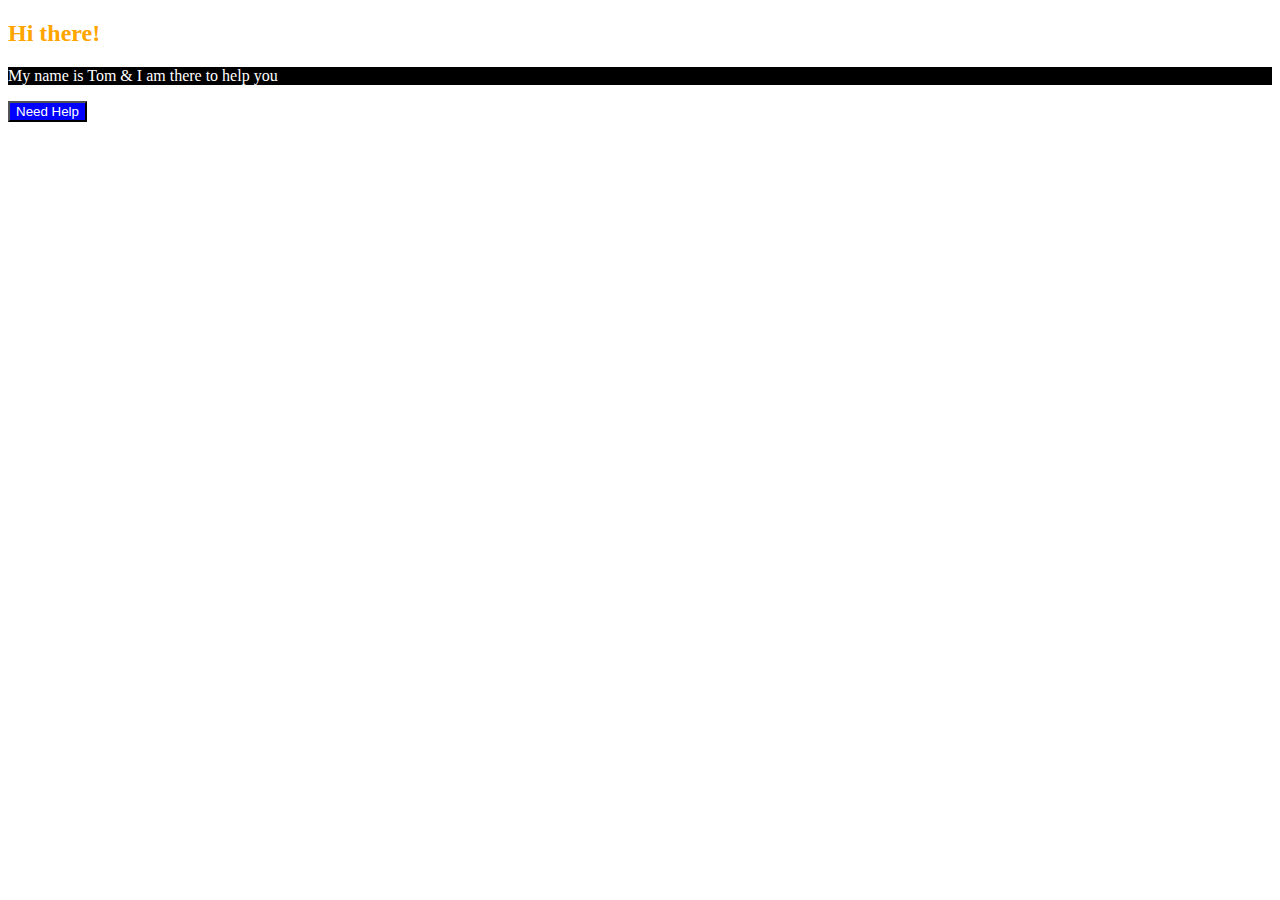
<file: First.html>
<!DOCTYPE html>
<html lang="en">
<head>
    <link rel="stylesheet" href="First.css">
    <meta charset="UTF-8">
    <meta name="viewport" content="width=device-width, initial-scale=1.0">
    <title>Document</title>
</head>
<body>
   <h2>Hi there!</h2>
   <p>My name is Tom & I am there to help you</p>
   <button>Need Help</button>
</body>
</html>
</file>
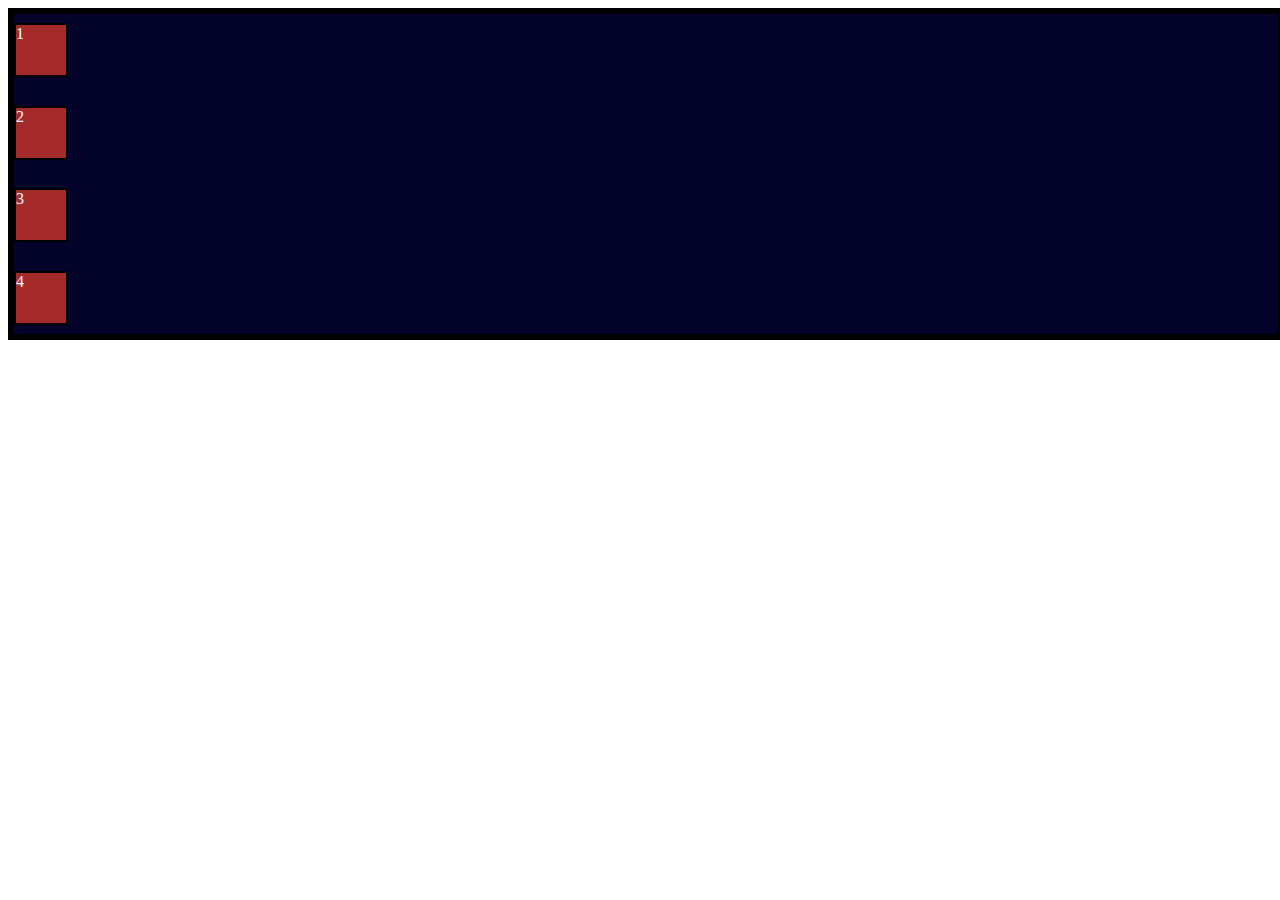
<file: flex.html>
<!DOCTYPE html>
<html lang="en">
<head>
    <meta charset="UTF-8">
    <meta name="viewport" content="width=device-width, initial-scale=1.0">
    <title>flexbox</title>
    <link rel="stylesheet" href="flex.css">
</head>
<body>
    <div class="flex-container">
        <div class="flex-item1">1</div>
        <div class="flex-item2">2</div>
        <div class="flex-item3">3</div>
        <div class="flex-item4">4</div>
    </div>    
</body>
</html>
</file>
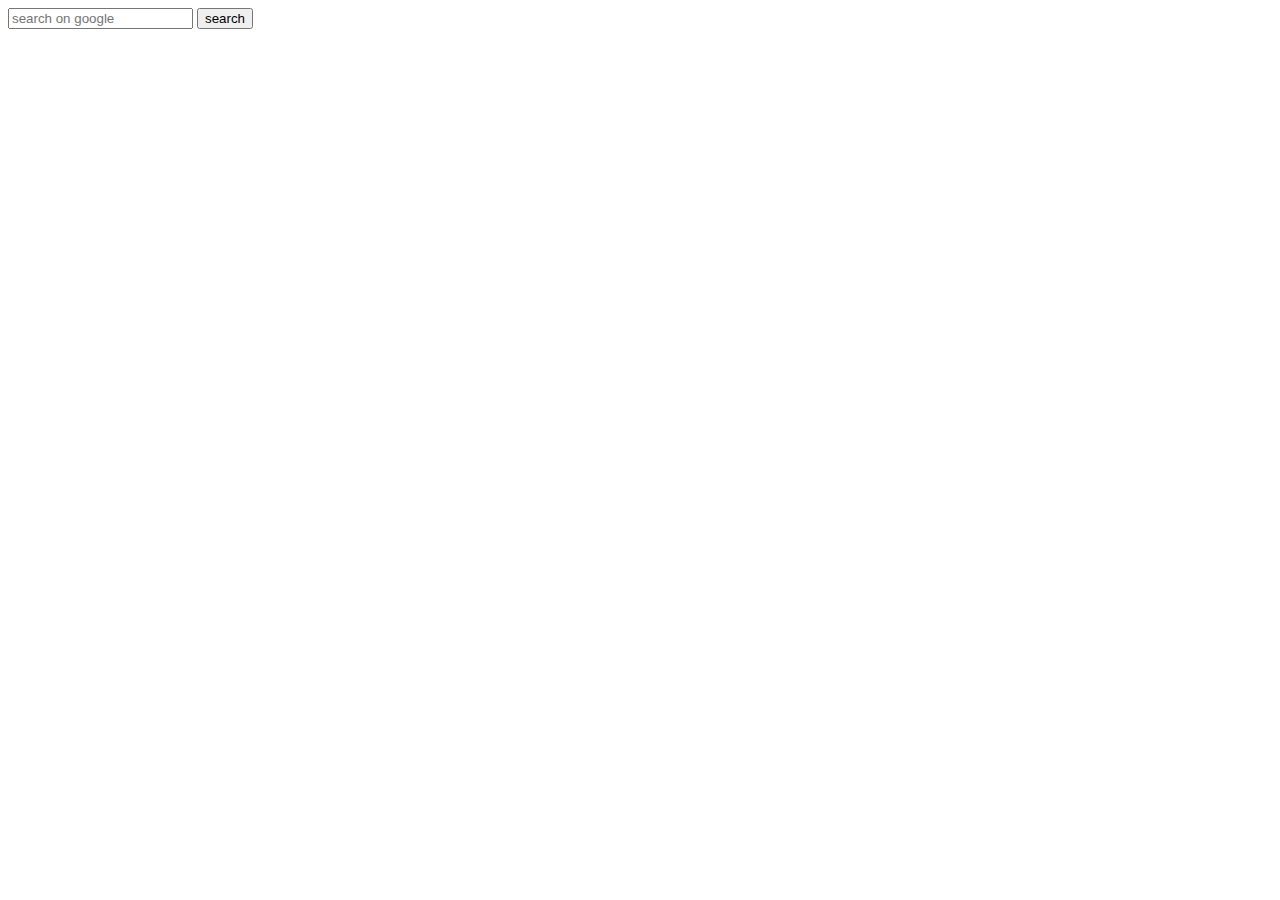
<file: Form.html>
<!DOCTYPE html>
<html lang="en">
<head>
   <meta charset="UTF-8">
   <meta name="viewport" content="width=device-width, initial-scale=1.0">
   <title>Table</title>
</head>
<body>
   <form action="https://www.google.com/search">
   <input type="text" name="q" placeholder="search on google">
   <button>search</button>
</form>
</body>
</html>
</file>
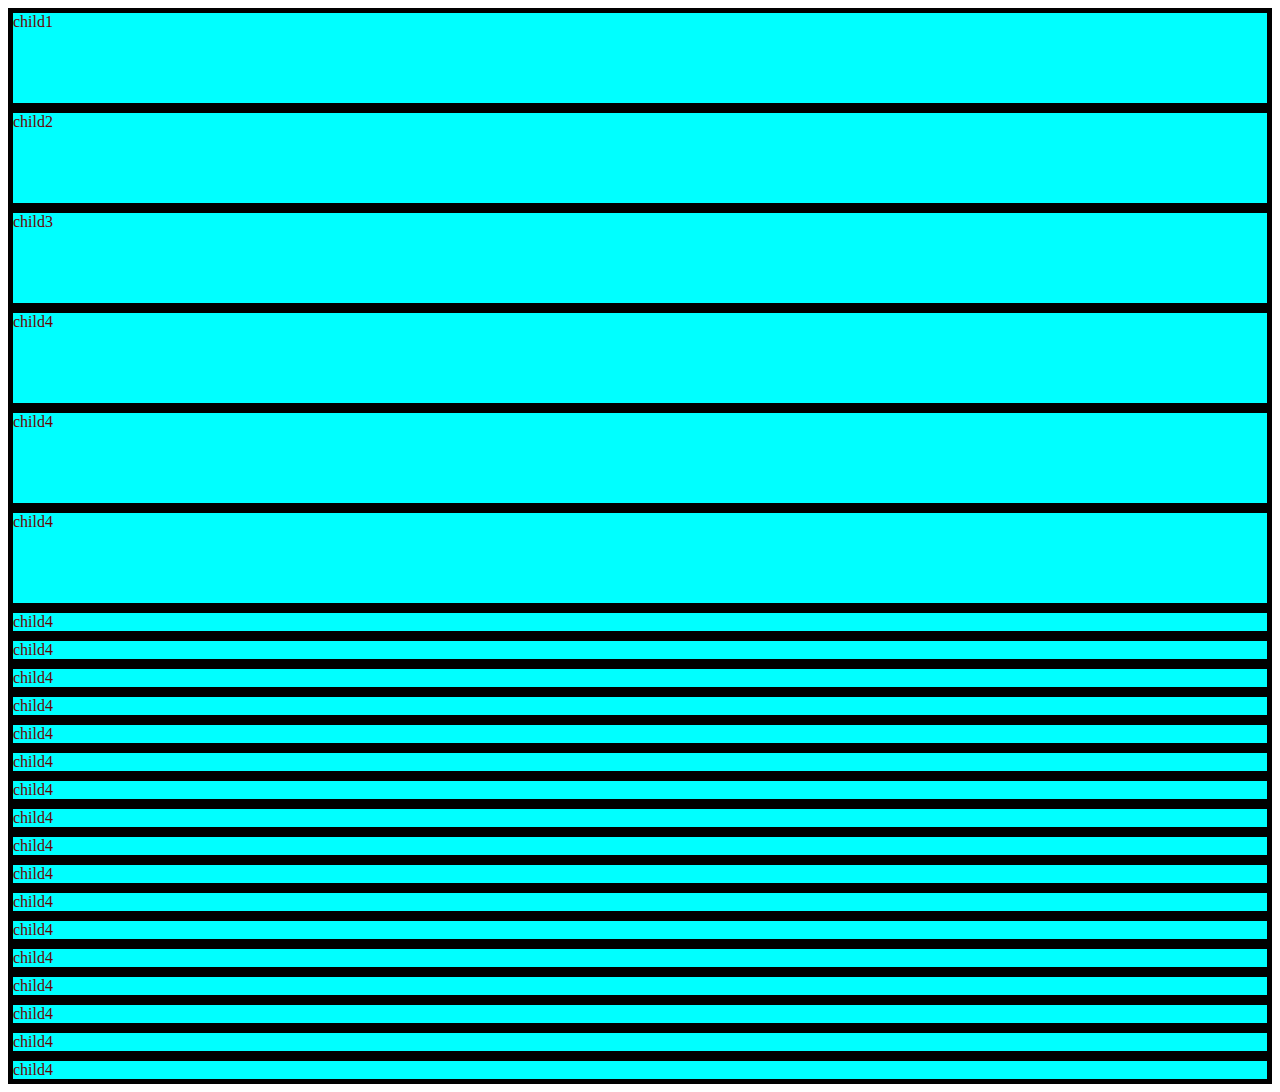
<file: grid.html>
<!DOCTYPE html>
<html lang="en">
<head>
    <meta charset="UTF-8">
    <meta name="viewport" content="width=device-width, initial-scale=1.0">
    <title>Grid</title>
    <link rel="stylesheet" href="grid.css">
</head>
<body>
    <div class="parent">
        <div class="child1">child1</div>
        <div class="child2">child2</div>
        <div class="child3">child3</div>
        <div class="child4">child4</div>
        <div class="child4">child4</div>
        <div class="child4">child4</div>
        <div class="child4">child4</div>
        <div class="child4">child4</div>
        <div class="child4">child4</div>
        <div class="child4">child4</div>
        <div class="child4">child4</div>
        <div class="child4">child4</div>
        <div class="child4">child4</div>
        <div class="child4">child4</div>
        <div class="child4">child4</div>
        <div class="child4">child4</div>
        <div class="child4">child4</div>
        <div class="child4">child4</div>
        <div class="child4">child4</div>
        <div class="child4">child4</div>
        <div class="child4">child4</div>
        <div class="child4">child4</div>
        <div class="child4">child4</div>
    </div>
</body>
</html>
</file>
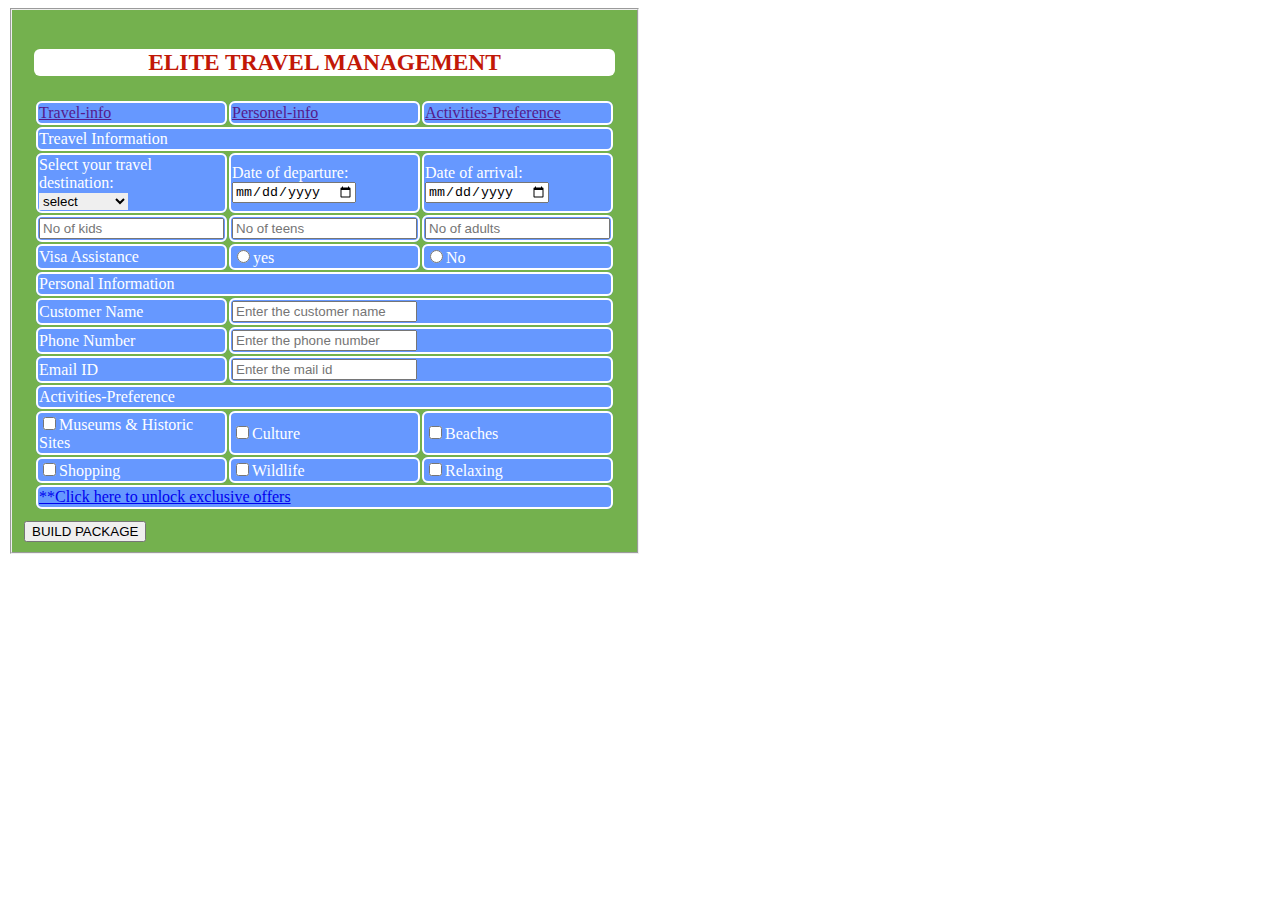
<file: Practice.html>
<!DOCTYPE html>
<html lang="en">
  <head>
    <link rel="stylesheet" href="style.css" />

    <meta charset="UTF-8" />
    <meta name="viewport" content="width=device-width, initial-scale=1.0" />
    <title>Elite Travel Management</title>
    
  </head>
  <body> 
    <fieldset class="field">
    <div class="main_container">
      <div class="img"></div>
      <div class="form_container">
        <div class="heading"><h3>ELITE TRAVEL MANAGEMENT</h3></div>
        <div class="from_table">
          <form action="">
            <table class="border">
              <tr>
                  <td><a href="">Travel-info</a></td>
                  <td><a href="">Personel-info</a></td>
                  <td><a href="">Activities-Preference</a></td>
            </tr>
            <tr>
                <td colspan="3">Treavel Information</td>
            </tr>
            <tr>
                <td>Select your travel destination: <br><select name="" id="destination">
                    <option value="">select</option>
                    <option value="">London</option>
                    <option value="">Canada</option>
                    <option value="">Mauritius</option>
                    <option value="">Switzerland</option>
                </select></td>
                <td>Date of departure: <br><input type="date" name="" id="dateofdeparture"></td>
                <td>Date of arrival: <br><input type="date" name="" id="dateofarrival"></td>
                <tr>
                    <td><input type="text" placeholder="No of kids"></td>
                    <td><input type="text" placeholder="No of teens"></td>
                    <td><input type="text" placeholder="No of adults"></td>

                </tr>
                <tr>
                    <td>Visa Assistance</td>
                    <td> <input type="radio" name="radio" id="assistance">yes</td>
                    <td> <input type="radio" name="radio" id="assistance">No</td>
                    
                </tr>
                <tr>
                    <td  colspan="3">Personal Information</td>
                </tr>
                <tr>
                    <td>Customer Name</td>
                    <td  colspan="2"><input type="text" placeholder="Enter the customer name"></td>
                </tr>
                <tr>
                    <td>Phone Number</td>
                    <td colspan="2"><input type="tel" name="" id="" placeholder="Enter the phone number"></td>
                </tr>
                <tr>
                    <td>Email ID</td>
                    <td colspan="2"><input type="email" name="" id="" placeholder="Enter the mail id"></td>
                </tr>
                <tr>
                    <td colspan="3">Activities-Preference</td>
                </tr>
                <tr>
                    <td><input type="checkbox" name="checkbox" id="preference">Museums & Historic Sites</td>
                    <td><input type="checkbox" name="checkbox" id="preference">Culture</td>
                    <td><input type="checkbox" name="checkbox" id="preference">Beaches</td>
                </tr>
                <tr>
                    <td><input type="checkbox" name="checkbox" id="preference">Shopping</td>
                    <td><input type="checkbox" name="checkbox" id="preference">Wildlife</td>
                    <td><input type="checkbox" name="checkbox" id="preference">Relaxing</td>
                </tr>
                <tr>
                    <td colspan="3"> <a href="#submitt">**Click here to unlock exclusive offers</a></td>
                </tr>
                
            </tr>
            </table>
          </form>
        </div>
      </div>
    </div>
    <input type= "button" value="BUILD PACKAGE">
  </fieldset>
  </body>
</html>
</file>
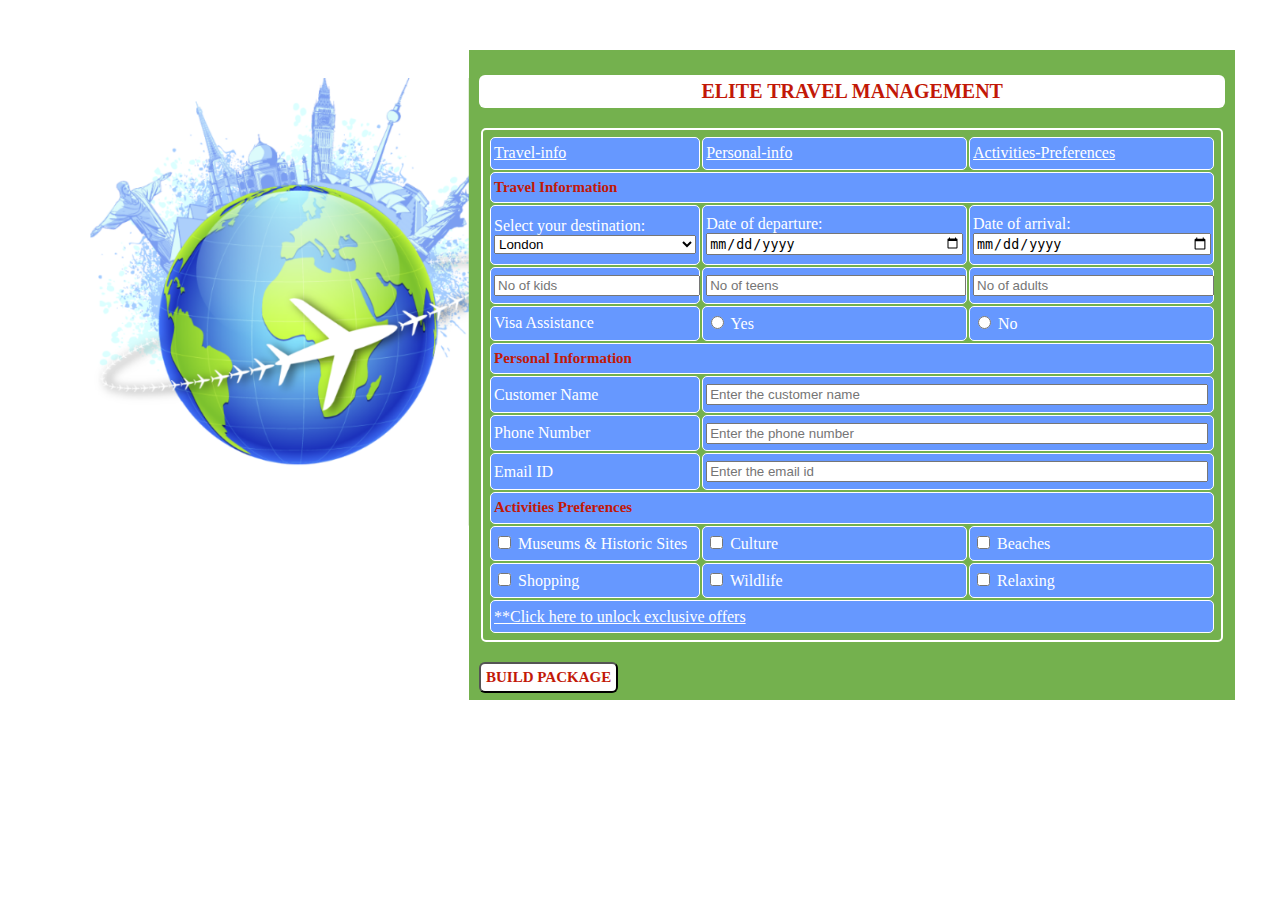
<file: Project1.html>
<!DOCTYPE html>
<html lang="en">
  <head>
    <link rel="stylesheet" href="Project1.css" />
    <meta charset="UTF-8" />
    <meta name="viewport" content="width=device-width, initial-scale=1.0" />
    <title>Form</title>
  </head>
  <body>
    <div class="bigcontainer">
      <div class="img">
        <img src="elitelogo.png" alt="logo">
      </div>
      <div class="maincontainer">
        <h3>ELITE TRAVEL MANAGEMENT</h3>
        <form action="">
         <fieldset>
          <table class="table">
            <tr>
              <td><a href="#travel" id="travel_info">Travel-info</a></td>
              <td><a href="#personal" id="personal_info">Personal-info</a></td>
              <td><a href="#preferences" id="preferences_info">Activities-Preferences</a>
              </td>
            </tr>
            <!-- Travel Information -->
            <tr class="info">
              <td colspan="3" id="travel">Travel Information</td>
            </tr>
            <tr>
              <td>
                <label for="destinations">Select your destination:</label><br />
                <select name="destination" id="destinations">
                  <option value="london">London</option>
                  <option value="canada">Canada</option>
                  <option value="mauritius">Mauritius</option>
                  <option value="switzerland">Switzerland</option>
                </select>
              </td>
              <td>
                <label for="dateofdeparture">Date of departure:</label>
                <input type="date" name="departure" id="dateofdeparture" />
              </td>
              <td>
                <label for="dateofarrival">Date of arrival:</label>
                <input type="date" name="arrival" id="dateofarrival" />
              </td>
            </tr>
            <tr>
              <td>
                <input
                  type="number"
                  name="kids"
                  id="kids"
                  placeholder="No of kids"
                />
              </td>
              <td>
                <input
                  type="number"
                  name="teens"
                  id="teens"
                  placeholder="No of teens"
                />
              </td>
              <td>
                <input
                  type="number"
                  name="adults"
                  id="adults"
                  placeholder="No of adults"
                />
              </td>
            </tr>
            <tr>
              <td>
                <p>Visa Assistance</p>
              </td>
              <td>
                <input type="radio" name="visa" id="yes" />
                <label for="yes">Yes</label>
              </td>
              <td>
                <input type="radio" name="visa" id="no" />
                <label for="no">No</label>
              </td>
            </tr>
            <!-- Personal Information -->
            <tr class="info">
              <td colspan="3" id="personal">Personal Information</td>
            </tr>
            <tr>
              <td><label for="cname">Customer Name</label></td>
              <td colspan="2">
                <input type="text" name="cname" id="cname" placeholder="Enter the customer name"/>
              </td>
            </tr>
            <tr>
              <td><label for="phone">Phone Number</label></td>
              <td colspan="2">
                <input type="tel" name="phone" pattern="[0-9] {10}" id="phone" placeholder="Enter the phone number"/>
              </td>
            </tr>
            <tr>
              <td><label for="email">Email ID</label></td>
              <td colspan="2">
                <input type="email" name="email" id="email" placeholder="Enter the email id"/>
              </td>
            </tr>
            <!-- Activities Preferences -->
            <tr class="info">
              <td colspan="3" id="preferances">Activities Preferences</td>
            </tr>
            <tr>
              <td>
                <input type="checkbox" name="charges" id="museumsAndHistoricSites"/>
                <label for="museumsAndHistoricSites">Museums & Historic Sites</label>
              </td>
              <td>
                <input type="checkbox" name="charges" id="culture" />
                <label for="culture">Culture</label>
              </td>
              <td>
                <input type="checkbox" name="charges" id="beaches" />
                <label for="beaches">Beaches</label>
              </td>
            </tr>
            <tr>
              <td>
                <input type="checkbox" name="charges" id="shopping" />
                <label for="shopping">Shopping</label>
              </td>
              <td>
                <input type="checkbox" name="charges" id="wildlife" />
                <label for="wildlife">Wildlife</label>
              </td>
              <td>
                <input type="checkbox" name="charges" id="relaxing" />
                <label for="relaxing">Relaxing</label>
              </td>
            </tr>
            <tr>
              <td colspan="3" id="offer">
                <a href="#submit">**Click here to unlock exclusive offers</a>
              </td>
            </tr>
          </table>
        </fieldset>
          <input type="button" value="BUILD PACKAGE" id="button" />
        </form>
      </div>
    </div>
  </body>
</html>
</file>
<file: First.css>
h2{
    color: orange;
}
p{
    color: #ffffff;
    background-color: black;
}
button{
    color: #ffffff;
    background-color: blue;
}
</file>
<file: flex.css>
.flex-container
{
    border: 6px solid black;
    background-color: rgb(4, 4, 43);
    color: white;
    width: 100%;
    height: 320px;
    display: flex;
    justify-content: space-around;
    flex-flow: column wrap;
    gap: 10px;
}
.flex-item1{
    background-color: brown;
    border: 2px solid black;
    height: 50px;
    width: 50px;
}
.flex-item2{
    background-color: brown;
    border: 2px solid black;
    height: 50px;
    width: 50px;
}.flex-item3{
    background-color: brown;
    border: 2px solid black;
    height: 50px;
    width: 50px;
}.flex-item4{
    background-color: brown;
    border: 2px solid black;
    height: 50px;
    width: 50px;
}
</file>
<file: grid.css>
.parent
{
    background-color: rgb(162,162,235);
    color: rgb(103,4,4);
    display: grid;
    grid-template-columns: 200px 200px 200px200px 200px 200px;
    grid-template-rows:100px 100px 100px 100px 100px 100px;
    
}
.child1
{
    border: 5px solid black;
    background-color: aqua;
}
.child2
{
    border: 5px solid black;
    background-color: aqua;
}
.child3
{
    border: 5px solid black;
    background-color: aqua;

}
.child4
{
    border: 5px solid black;
    background-color: aqua;
}
</file>
<file: style.css>
.heading
{
    
    border-radius: 6px;
    text-align: center;
    font-size: 20px;
    font-family: Georgia;
    font-weight: bold;
    color: #c21807;
    background-color: #FFFFFF;
}
td,tr
{
    border: 2px solid;
  
  border-radius: 6px;
  color: #FFFFFF;
  background-color: #6698FF;  
}
 header
{
    border-spacing: 2px;
    width: 97%;
}
select
{
    border: 1px;
    border-collapse: collapse;
}
.form_container
{
    
   
    padding: 10px;
}
.from_table
{
    border: #FFFFFF;

}
body
{
    width: 100%;
    height: 100%;
}
.field
{
    background-color: #74B14E;
    width: 45%;
    height: auto;
}
</file>
<file: Project1.css>
.maincontainer{
    width: 60%;
    background-color: #74B14E;
    padding: 10px;
    color: #C21807;
    height: 630px;
    
}
.bigcontainer{
    /* display:flex; */
    margin-left: 20px;
    margin-top: 50px;
    display: flex;
    
}
h3{
    text-align: center;
    font-size: 20px;
    font-family: georgia;
    border-radius: 6px;
    padding: 5px;
    border-spacing: 2px;
    background-color: #FFFFFF;
    margin-top: 15px;
}
.table{
    /* border: 2px solid white; */
    border-spacing: 2px;
    width: 100%;
    height: 500px;
    
}
/* .img{
    width: 90%;
    height: %;
    
} */
td{
    background-color: #6698ff;
    color: #FFFFFF;
    border-spacing: 5px;
    padding: 3px;
    border-radius: 5px;
    border: 1px solid white;
    
    
}
fieldset{
    border: 2px solid white;
    padding: 5px;
    border-radius: 5px;
}


.info td{
    color: #C21807;
    font-weight: bold;
    font-family: Georgia;
    font-size: 15px;
}
    
#destinations{
    width: 100%;
}
#dateofdeparture{
    width: 98%;
}
#dateofarrival{
    width: 98%;
}

#cname{
    width: 98%;
}

#phone{
    width: 98%;
}

#email{
    width: 98%;
}
#kids{
    width: 98%;
}
#teens{
    width: 98%;
}
#adults{
    width: 98%;
}
p{
    margin: 0;
}
#travel_info{
    color: #FFFFFF;
}
#personal_info{
    color: #FFFFFF;
}
#preferences_info{
    color: #FFFFFF;
}
#offer a{
    color: #FFFFFF;
}
#button{
    color: #C21807;
    font-weight: bold;
    background-color: #FFFFFF;
    font-size: 15px;
    font-family: Georgia;
    border-radius: 6px;
    padding: 5px;
    margin-top: 20px;
}
#button:hover{
    background-color: #7a0d03;
    color: #FFFFFF;
}
</file>
